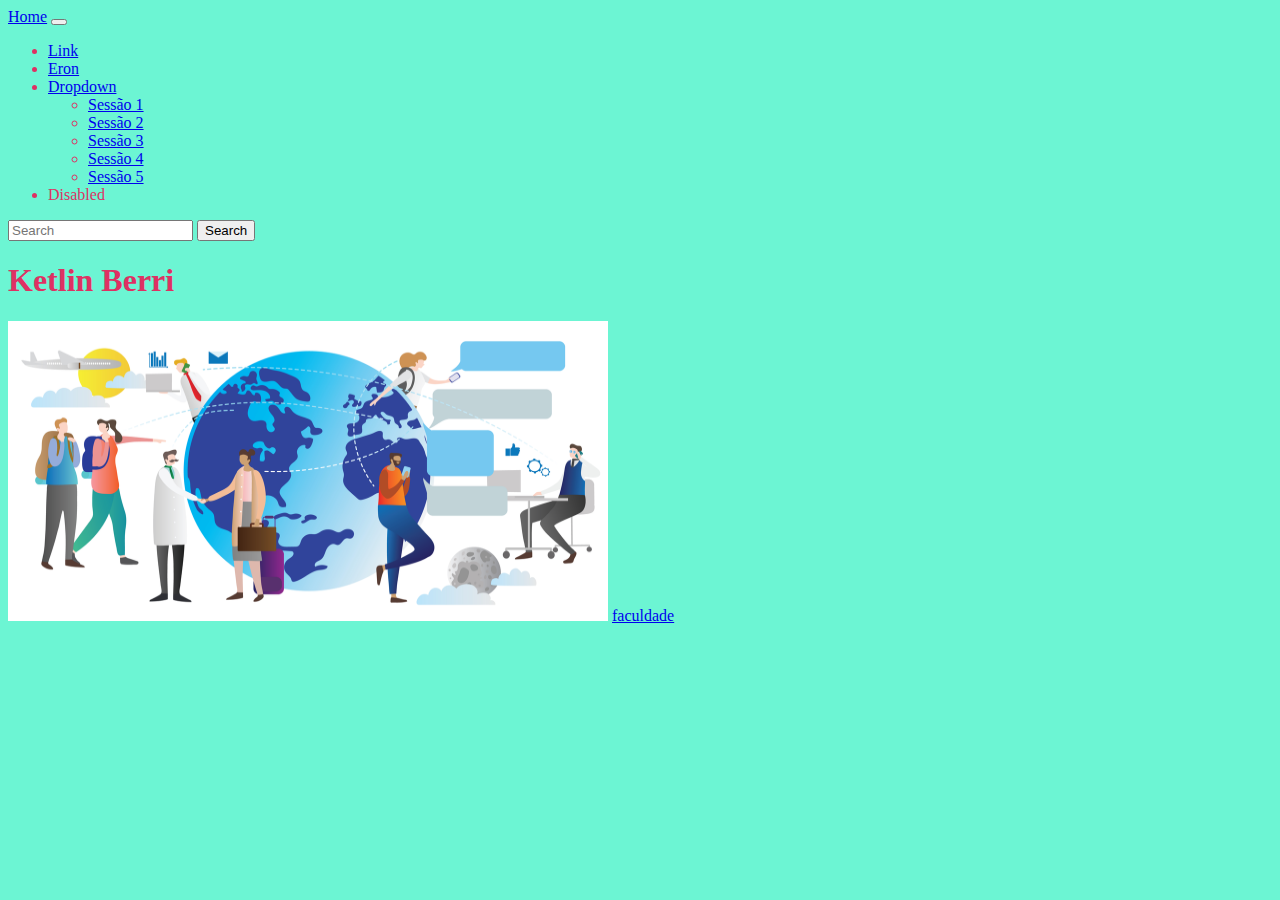
<file: index.html>
<!DOCTYPE html>
<html lang="en">
<head>
    <meta charset="UTF-8">
    <meta http-equiv="X-UA-Compatible" content="IE=edge">
    <meta name="viewport" content="width=device-width, initial-scale=1.0">
    <title>Página Inicial</title>
    <link href="https://cdn.jsdelivr.net/npm/bootstrap@5.3.1/dist/css/bootstrap.min.css" rel="stylesheet" integrity="sha384-4bw+/aepP/YC94hEpVNVgiZdgIC5+VKNBQNGCHeKRQN+PtmoHDEXuppvnDJzQIu9" crossorigin="anonymous">
    <link rel="stylesheet" type="text/css" href="style.css" media="screen" />
    <script src="https://cdn.jsdelivr.net/npm/@popperjs/core@2.11.8/dist/umd/popper.min.js" integrity="sha384-I7E8VVD/ismYTF4hNIPjVp/Zjvgyol6VFvRkX/vR+Vc4jQkC+hVqc2pM8ODewa9r" crossorigin="anonymous"></script>
<script src="https://cdn.jsdelivr.net/npm/bootstrap@5.3.1/dist/js/bootstrap.min.js" integrity="sha384-Rx+T1VzGupg4BHQYs2gCW9It+akI2MM/mndMCy36UVfodzcJcF0GGLxZIzObiEfa" crossorigin="anonymous"></script>
</head>
<body>
    <nav class="navbar navbar-expand-lg bg-body-tertiary">
  <div class="container-fluid">
    <a class="navbar-brand" href="index.html">Home</a>
    <button class="navbar-toggler" type="button" data-bs-toggle="collapse" data-bs-target="#navbarSupportedContent" aria-controls="navbarSupportedContent" aria-expanded="false" aria-label="Toggle navigation">
      <span class="navbar-toggler-icon"></span>
    </button>
    <div class="collapse navbar-collapse" id="navbarSupportedContent">
      <ul class="navbar-nav me-auto mb-2 mb-lg-0">
        <li class="nav-item">
          <a class="nav-link active" aria-current="page" href="#">Link</a>
        </li>
        <li class="nav-item">
          <a class="nav-link" href="#">Eron</a>
        </li>
        <li class="nav-item dropdown">
          <a class="nav-link dropdown-toggle" href="#" role="button" data-bs-toggle="dropdown" aria-expanded="false">
            Dropdown
          </a>
          <ul class="dropdown-menu">
            <li><a class="dropdown-item" href="sessao1.html">Sessão 1</a></li>
            <li><a class="dropdown-item" href="sessao2.html">Sessão 2</a></li>
            <li><a class="dropdown-item" href="sessao3.html">Sessão 3</a></li>
            <li><a class="dropdown-item" href="sessao4.html">Sessão 4</a></li>
            <li><a class="dropdown-item" href="sessao5.html">Sessão 5</a></li>
          </ul>
        </li>
        <li class="nav-item">
          <a class="nav-link disabled" aria-disabled="true">Disabled</a>
        </li>
      </ul>
      <form class="d-flex" role="search">
        <input class="form-control me-2" type="search" placeholder="Search" aria-label="Search">
        <button class="btn btn-outline-success" type="submit">Search</button>
      </form>
    </div>
  </div>
</nav>
    <h1>Ketlin Berri</h1>
    <img src="rel.png" alt="picard facepalm" width="600" height="300">
<a href=https://www.unicuritiba.edu.br>faculdade</a>
</body>
</html>
</file>
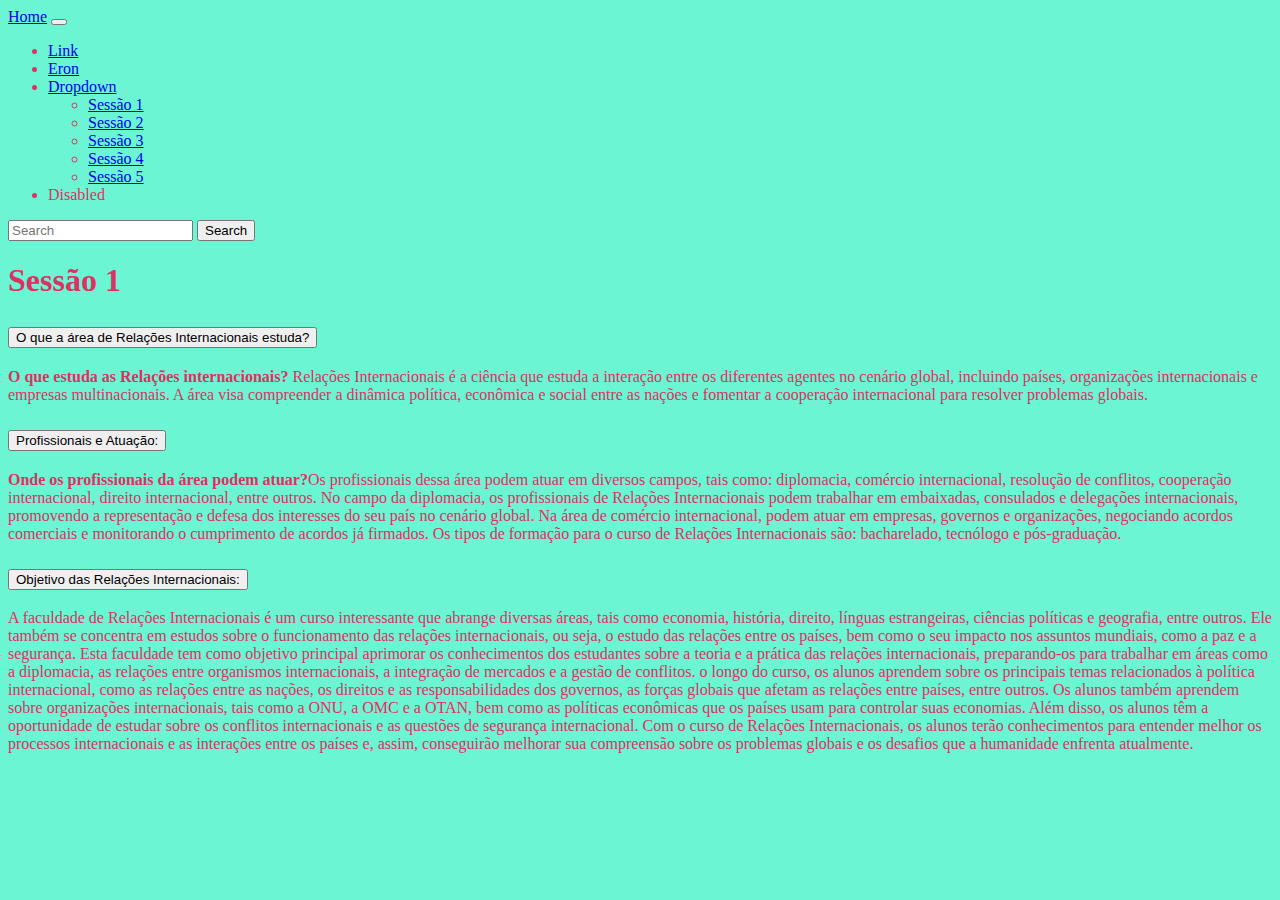
<file: sessao1.html>
<!DOCTYPE html>
<html lang="en">
<head>
    <meta charset="UTF-8">
    <meta http-equiv="X-UA-Compatible" content="IE=edge">
    <meta name="viewport" content="width=device-width, initial-scale=1.0">
    <title>Página Inicial</title>
    <link href="https://cdn.jsdelivr.net/npm/bootstrap@5.3.1/dist/css/bootstrap.min.css" rel="stylesheet" integrity="sha384-4bw+/aepP/YC94hEpVNVgiZdgIC5+VKNBQNGCHeKRQN+PtmoHDEXuppvnDJzQIu9" crossorigin="anonymous">
    <link rel="stylesheet" type="text/css" href="style.css" media="screen" />
    <script src="https://cdn.jsdelivr.net/npm/@popperjs/core@2.11.8/dist/umd/popper.min.js" integrity="sha384-I7E8VVD/ismYTF4hNIPjVp/Zjvgyol6VFvRkX/vR+Vc4jQkC+hVqc2pM8ODewa9r" crossorigin="anonymous"></script>
<script src="https://cdn.jsdelivr.net/npm/bootstrap@5.3.1/dist/js/bootstrap.min.js" integrity="sha384-Rx+T1VzGupg4BHQYs2gCW9It+akI2MM/mndMCy36UVfodzcJcF0GGLxZIzObiEfa" crossorigin="anonymous"></script>
</head>
<body>
    <nav class="navbar navbar-expand-lg bg-body-tertiary">
  <div class="container-fluid">
    <a class="navbar-brand" href="index.html">Home</a>
    <button class="navbar-toggler" type="button" data-bs-toggle="collapse" data-bs-target="#navbarSupportedContent" aria-controls="navbarSupportedContent" aria-expanded="false" aria-label="Toggle navigation">
      <span class="navbar-toggler-icon"></span>
    </button>
    <div class="collapse navbar-collapse" id="navbarSupportedContent">
      <ul class="navbar-nav me-auto mb-2 mb-lg-0">
        <li class="nav-item">
          <a class="nav-link active" aria-current="page" href="#">Link</a>
        </li>
        <li class="nav-item">
          <a class="nav-link" href="#">Eron</a>
        </li>
        <li class="nav-item dropdown">
          <a class="nav-link dropdown-toggle" href="#" role="button" data-bs-toggle="dropdown" aria-expanded="false">
            Dropdown
          </a>
          <ul class="dropdown-menu">
            <li><a class="dropdown-item" href="sessao1.html">Sessão 1</a></li>
            <li><a class="dropdown-item" href="sessao2.html">Sessão 2</a></li>
            <li><a class="dropdown-item" href="sessao3.html">Sessão 3</a></li>
            <li><a class="dropdown-item" href="sessao4.html">Sessão 4</a></li>
            <li><a class="dropdown-item" href="sessao5.html">Sessão 5</a></li>
          </ul>
        </li>
        <li class="nav-item">
          <a class="nav-link disabled" aria-disabled="true">Disabled</a>
        </li>
      </ul>
      <form class="d-flex" role="search">
        <input class="form-control me-2" type="search" placeholder="Search" aria-label="Search">
        <button class="btn btn-outline-success" type="submit">Search</button>
      </form>
    </div>
  </div>
</nav>
    <h1>Sessão 1</h1>
    <div class="accordion" id="accordionExample">
      <div class="accordion-item">
        <h2 class="accordion-header">
          <button class="accordion-button" type="button" data-bs-toggle="collapse" data-bs-target="#collapseOne" aria-expanded="true" aria-controls="collapseOne">
            O que a área de Relações Internacionais estuda?
          </button>
        </h2>
        <div id="collapseOne" class="accordion-collapse collapse show" data-bs-parent="#accordionExample">
          <div class="accordion-body">
            <strong>O que estuda as Relações internacionais?</strong> Relações Internacionais é a ciência que estuda a interação entre os diferentes agentes no cenário global, incluindo países, organizações internacionais e empresas multinacionais. A área visa compreender a dinâmica política, econômica e social entre as nações e fomentar a cooperação internacional para resolver problemas globais.
        </div>
      </div>
      <div class="accordion-item">
        <h2 class="accordion-header">
          <button class="accordion-button collapsed" type="button" data-bs-toggle="collapse" data-bs-target="#collapseTwo" aria-expanded="false" aria-controls="collapseTwo">
            Profissionais e Atuação:
          </button>
        </h2>
        <div id="collapseTwo" class="accordion-collapse collapse" data-bs-parent="#accordionExample">
          <div class="accordion-body"> 
            <strong>Onde os profissionais da área podem atuar?</strong>Os profissionais dessa área podem atuar em diversos campos, tais como: diplomacia, comércio internacional, resolução de conflitos, cooperação internacional, direito internacional, entre outros.

            No campo da diplomacia, os profissionais de Relações Internacionais podem trabalhar em embaixadas, consulados e delegações internacionais, promovendo a representação e defesa dos interesses do seu país no cenário global. Na área de comércio internacional, podem atuar em empresas, governos e organizações, negociando acordos comerciais e monitorando o cumprimento de acordos já firmados.
            
            Os tipos de formação para o curso de Relações Internacionais são: bacharelado, tecnólogo e pós-graduação.
              <code></code>
          </div>
        </div>
      </div>
      <div class="accordion-item">
        <h2 class="accordion-header">
          <button class="accordion-button collapsed" type="button" data-bs-toggle="collapse" data-bs-target="#collapseThree" aria-expanded="false" aria-controls="collapseThree">
            Objetivo das Relações Internacionais:
          </button>
        </h2>
        <div id="collapseThree" class="accordion-collapse collapse" data-bs-parent="#accordionExample">
          <div class="accordion-body">
            <stro.</strong> A faculdade de Relações Internacionais é um curso interessante que abrange diversas áreas, tais como economia, história, direito, línguas estrangeiras, ciências políticas e geografia, entre outros. Ele também se concentra em estudos sobre o funcionamento das relações internacionais, ou seja, o estudo das relações entre os países, bem como o seu impacto nos assuntos mundiais, como a paz e a segurança.

            Esta faculdade tem como objetivo principal aprimorar os conhecimentos dos estudantes sobre a teoria e a prática das relações internacionais, preparando-os para trabalhar em áreas como a diplomacia, as relações entre organismos internacionais, a integração de mercados e a gestão de conflitos. o longo do curso, os alunos aprendem sobre os principais temas relacionados à política internacional, como as relações entre as nações, os direitos e as responsabilidades dos governos, as forças globais que afetam as relações entre países, entre outros.

            Os alunos também aprendem sobre organizações internacionais, tais como a ONU, a OMC e a OTAN, bem como as políticas econômicas que os países usam para controlar suas economias.
            
            Além disso, os alunos têm a oportunidade de estudar sobre os conflitos internacionais e as questões de segurança internacional. Com o curso de Relações Internacionais, os alunos terão conhecimentos para entender melhor os processos internacionais e as interações entre os países e, assim, conseguirão melhorar sua compreensão sobre os problemas globais e os desafios que a humanidade enfrenta atualmente.
          </div>
        </div>
      </div>
    </div>
</body>
</html>
</file>
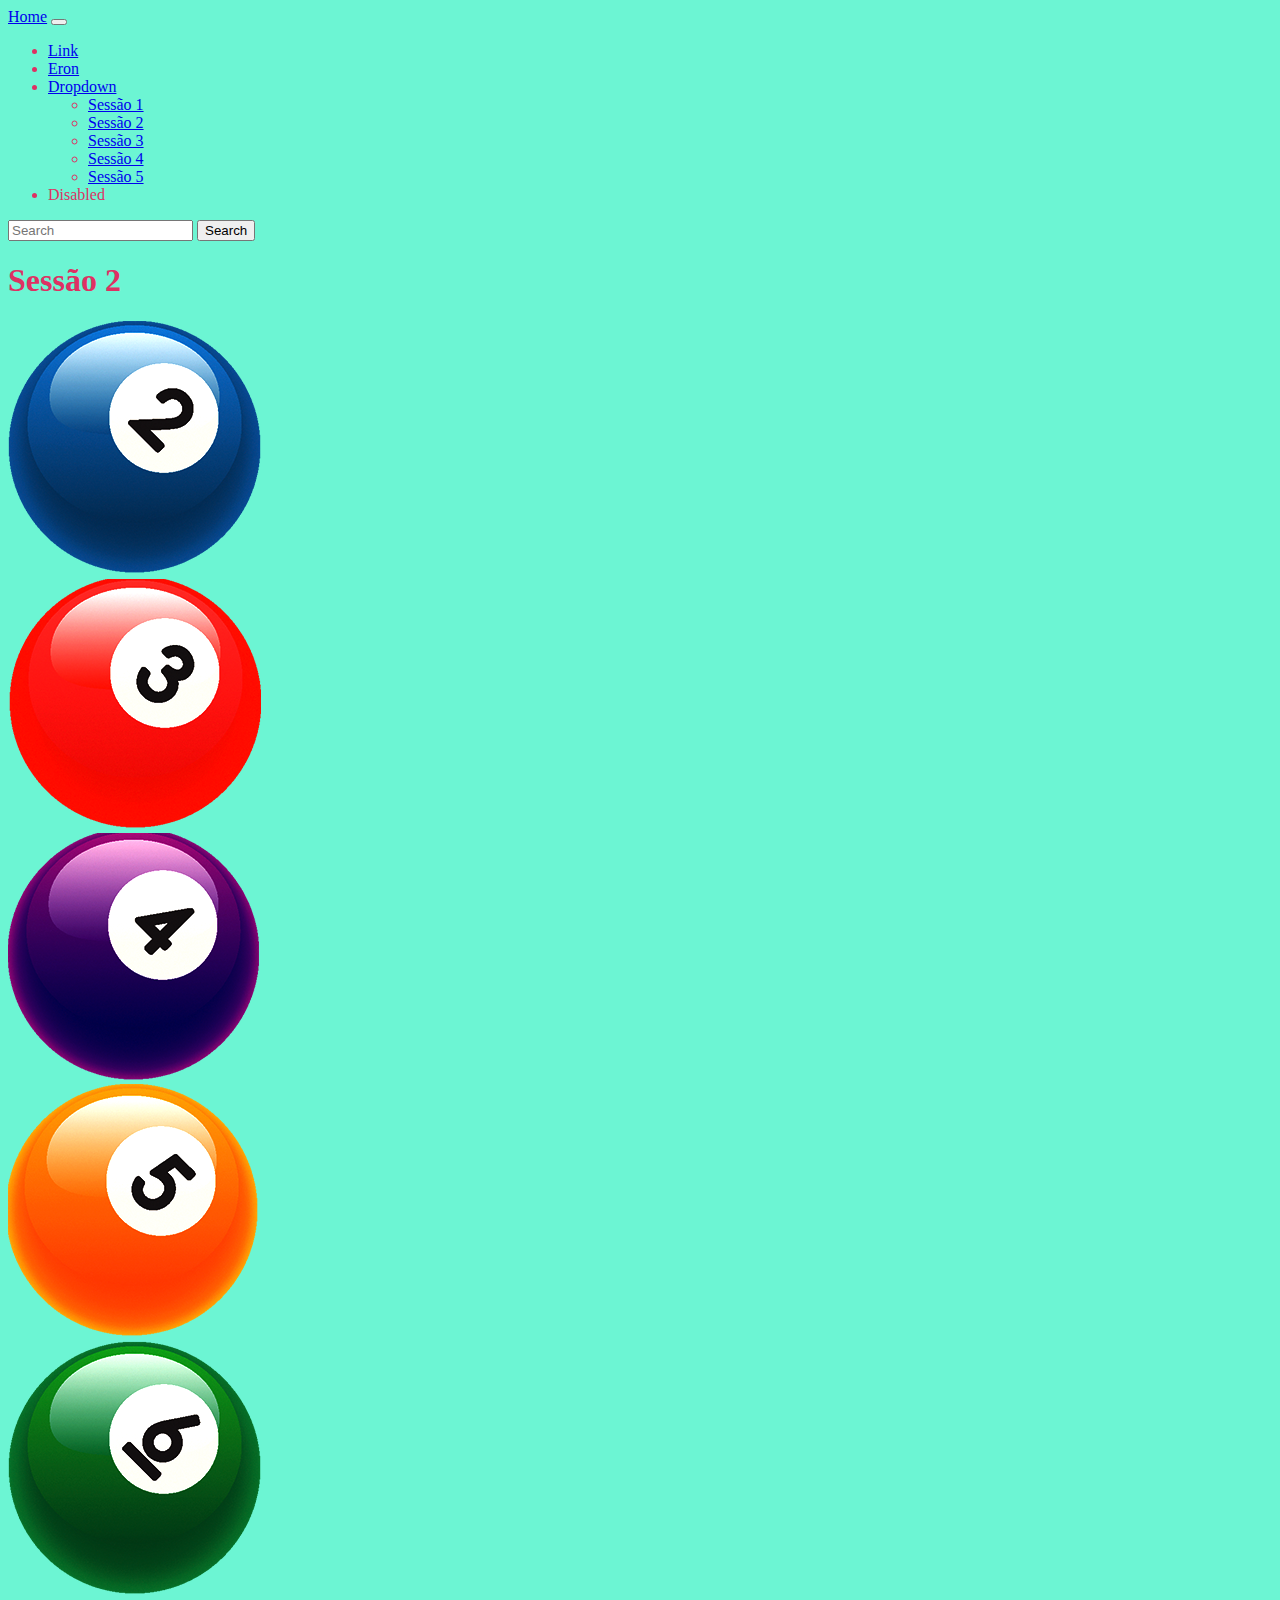
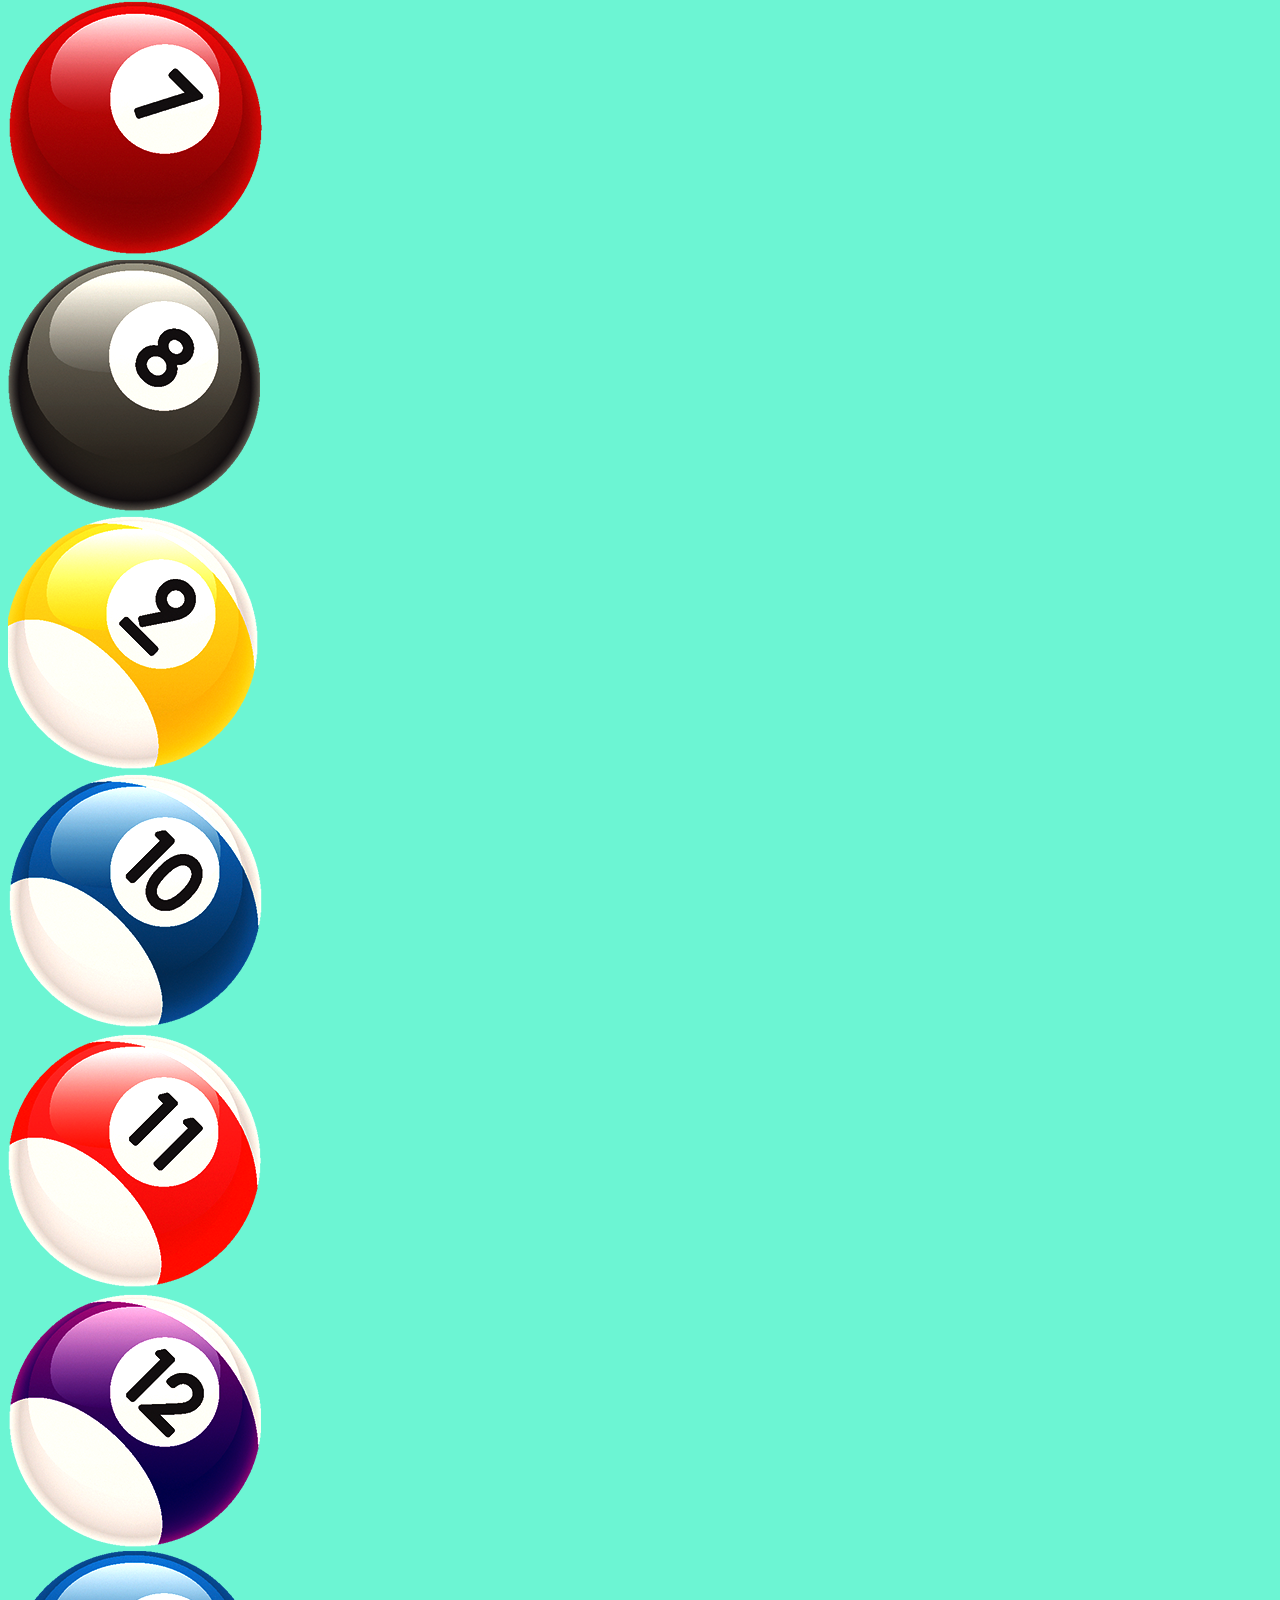
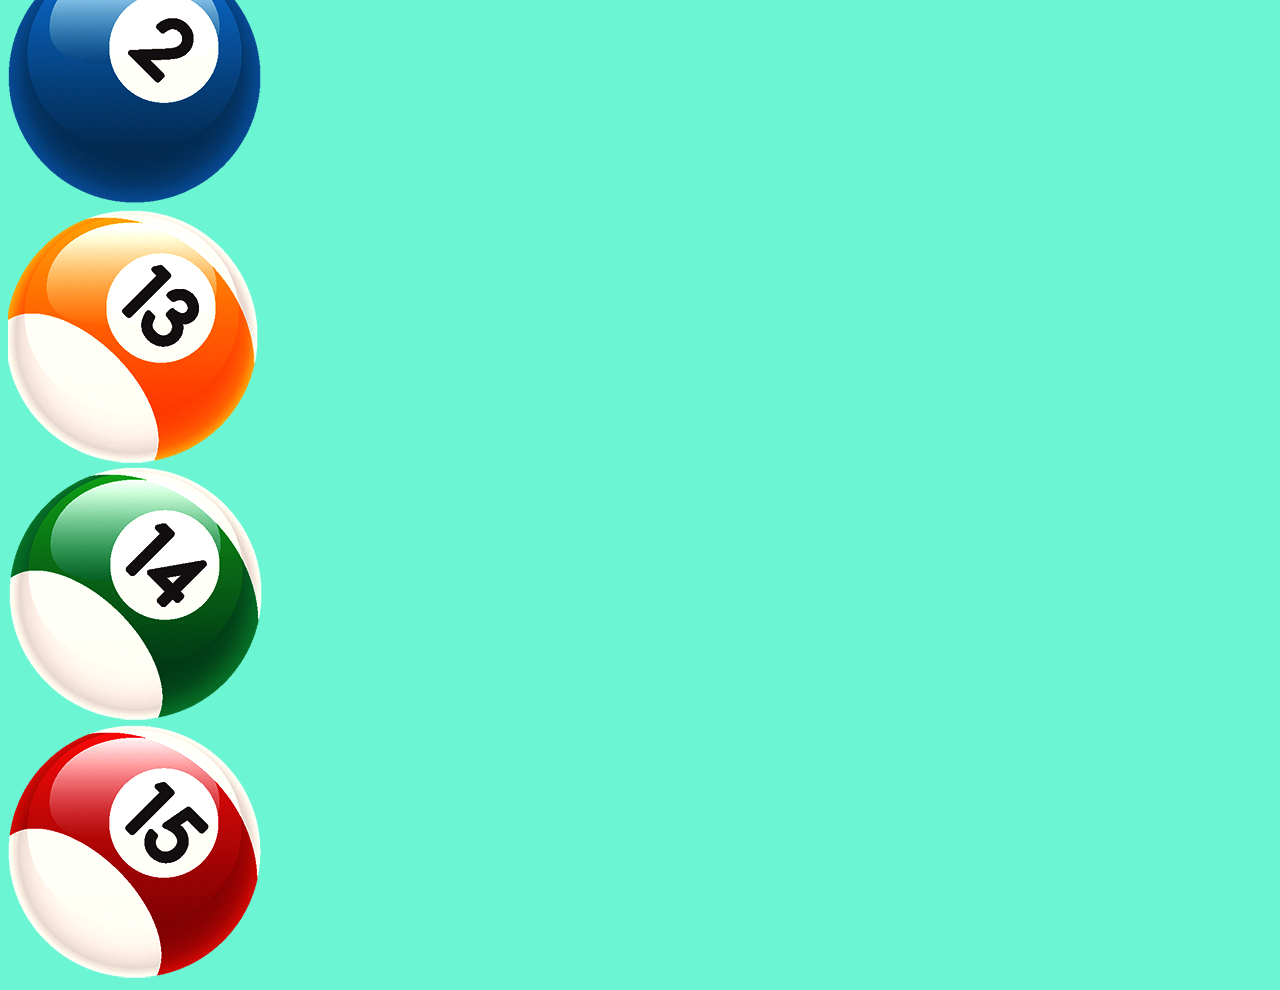
<file: sessao2.html>
<!DOCTYPE html>
<html lang="en">
<head>
    <meta charset="UTF-8">
    <meta http-equiv="X-UA-Compatible" content="IE=edge">
    <meta name="viewport" content="width=device-width, initial-scale=1.0">
    <title>Página Inicial</title>
    <link href="https://cdn.jsdelivr.net/npm/bootstrap@5.3.1/dist/css/bootstrap.min.css" rel="stylesheet" integrity="sha384-4bw+/aepP/YC94hEpVNVgiZdgIC5+VKNBQNGCHeKRQN+PtmoHDEXuppvnDJzQIu9" crossorigin="anonymous">
    <link rel="stylesheet" type="text/css" href="style.css" media="screen" />
    <script src="https://cdn.jsdelivr.net/npm/@popperjs/core@2.11.8/dist/umd/popper.min.js" integrity="sha384-I7E8VVD/ismYTF4hNIPjVp/Zjvgyol6VFvRkX/vR+Vc4jQkC+hVqc2pM8ODewa9r" crossorigin="anonymous"></script>
<script src="https://cdn.jsdelivr.net/npm/bootstrap@5.3.1/dist/js/bootstrap.min.js" integrity="sha384-Rx+T1VzGupg4BHQYs2gCW9It+akI2MM/mndMCy36UVfodzcJcF0GGLxZIzObiEfa" crossorigin="anonymous"></script>
</head>
<body>
    <nav class="navbar navbar-expand-lg bg-body-tertiary">
  <div class="container-fluid">
    <a class="navbar-brand" href="index.html">Home</a>
    <button class="navbar-toggler" type="button" data-bs-toggle="collapse" data-bs-target="#navbarSupportedContent" aria-controls="navbarSupportedContent" aria-expanded="false" aria-label="Toggle navigation">
      <span class="navbar-toggler-icon"></span>
    </button>
    <div class="collapse navbar-collapse" id="navbarSupportedContent">
      <ul class="navbar-nav me-auto mb-2 mb-lg-0">
        <li class="nav-item">
          <a class="nav-link active" aria-current="page" href="#">Link</a>
        </li>
        <li class="nav-item">
          <a class="nav-link" href="#">Eron</a>
        </li>
        <li class="nav-item dropdown">
          <a class="nav-link dropdown-toggle" href="#" role="button" data-bs-toggle="dropdown" aria-expanded="false">
            Dropdown
          </a>
          <ul class="dropdown-menu">
            <li><a class="dropdown-item" href="sessao1.html">Sessão 1</a></li>
            <li><a class="dropdown-item" href="sessao2.html">Sessão 2</a></li>
            <li><a class="dropdown-item" href="sessao3.html">Sessão 3</a></li>
            <li><a class="dropdown-item" href="sessao4.html">Sessão 4</a></li>
            <li><a class="dropdown-item" href="sessao5.html">Sessão 5</a></li>
          </ul>
        </li>
        <li class="nav-item">
          <a class="nav-link disabled" aria-disabled="true">Disabled</a>
        </li>
      </ul>
      <form class="d-flex" role="search">
        <input class="form-control me-2" type="search" placeholder="Search" aria-label="Search">
        <button class="btn btn-outline-success" type="submit">Search</button>
      </form>
    </div>
  </div>
</nav>
    <h1>Sessão 2</h1> 
    <div class="container text-center py-5">
    <div class="row gy-5">
      <div class="col-4 py-0 my-0">
      </div>
      <div class="col-2 py-0 my-0">
        <img src="./2.png" alt="bola2">
      </div>
      <div class="row gy-5">
        <div class="col-3 py-0 my-0">
        </div>
        <div class="col-2 py-0 my-0">
          <img src="./3.png" alt="bola3">
        </div>
        <div class="col-2 py-0 my-0">
          <img src="./4.png" alt="bola4">
        </div>
      </div>
      <div class="row gy-5">
        <div class="col-2 py-0 my-0">    
        </div>
        <div class="col-2 py-0 my-0">
          <img src="./5.png" alt="bola5">
        </div>
        <div class="col-2 py-0 my-0">
          <img src="./6.png" alt="bola6">
        </div>
        <div class="col-2 py-0 my-0">
            <img src="./7.png" alt="bola7">
          </div>
      </div>
      <div class="row gy-5">
        <div class="col-1">   
        </div>
        <div class="col-2 py-0 my-0">
          <img src="./8.png" alt="bola8">
        </div>
        <div class="col-2 py-0 my-0">
          <img src="./9.png" alt="bola9">
        </div>
        <div class="col-2 py-0 my-0">
            <img src="./10.png" alt="bola10">
          </div>
        <div class="col-2 py-0 my-0">
            <img src="./11.png" alt="bola11">
        </div>  
      </div> 
    <div class="row gy-5">
      <div class="col-2 py-0 my-0">
        <img src="./12.png" alt="bola12">
      </div>
      <div class="col-2 py-0 my-0">
          <img src="./2.png" alt="bola2"> 
        </div>
        <div class="col-2 py-0 my-0">
          <img src="./13.png" alt="bola13">
      </div>
      <div class="col-2 py-0 my-0">
          <img src="./14.png" alt="bola14">
        </div>
      <div class="col-2 py-0 my-0">
          <img src="./15.png" alt="bola15">
      </div>  
         
  </div>


  
</body>
</html>
</file>
<file: style.css>
body { 
background-color: rgb(108, 245, 211);
color: rgb(222, 49, 99);
}
</file>
